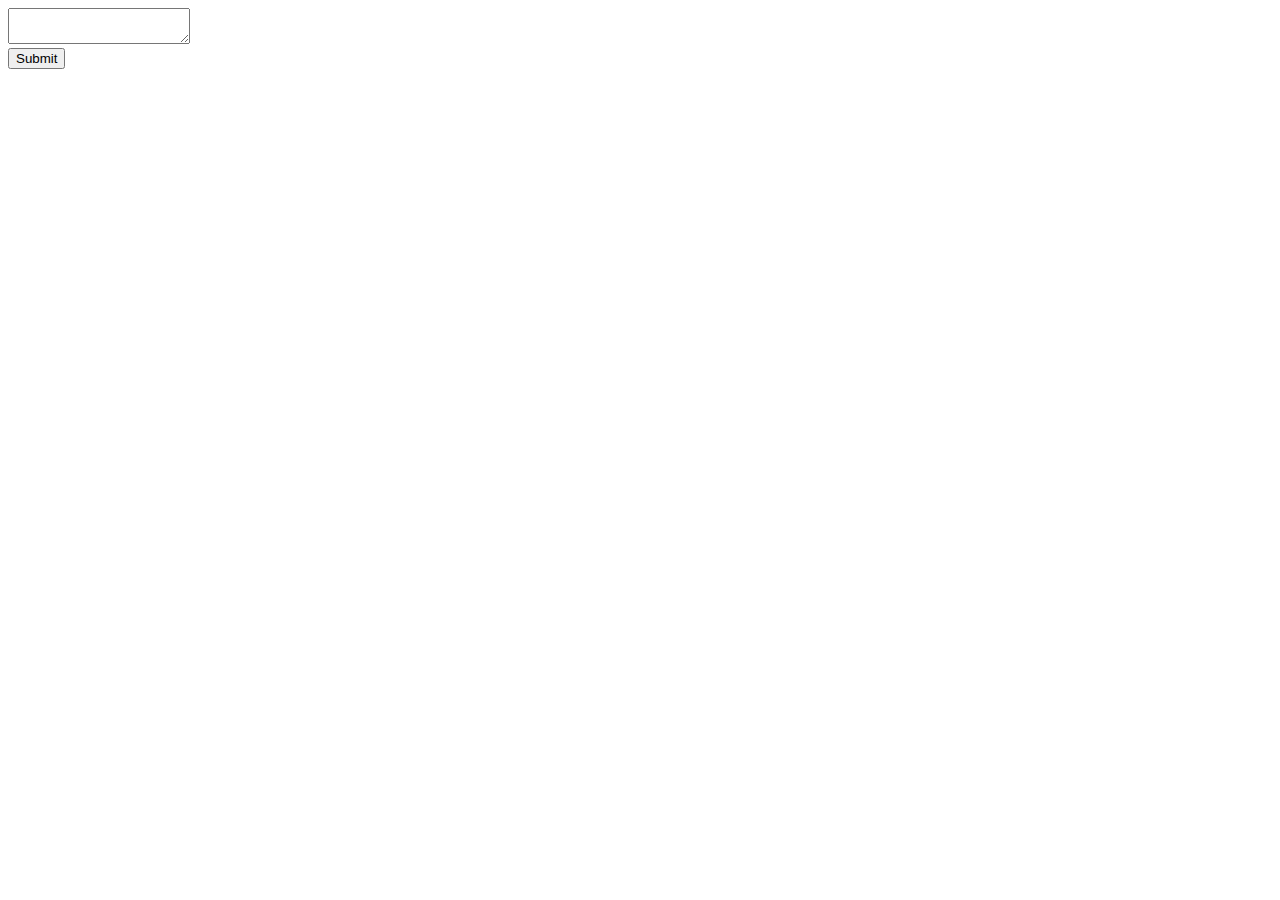
<file: index.html>
<!doctype html>
<html lang="en">

<head>
    <!-- Required meta tags -->
    <meta charset="utf-8">
    <meta name="viewport" content="width=device-width, initial-scale=1, shrink-to-fit=no">

    <!-- Bootstrap CSS -->
    <link rel="stylesheet" href="https://cdn.jsdelivr.net/npm/bootstrap@5.0.2/dist/css/bootstrap.min.css"
        integrity="sha384-MCw98/SFnGE8fJT3GXwEOngsV7Zt27NXFoaoApmYm81iuXoPkFOJwJ8ERdknLPMO" crossorigin="anonymous">

    <title>TinyMCE WYSIWYG Bootstrap</title>

    <!-- TinyMCE CDN -->
    <script src="https://cdn.tiny.cloud/1/no-api-key/tinymce/6/tinymce.min.js" referrerpolicy="origin"></script>

    <script src="https://cdn.tiny.cloud/1/no-api-key/tinymce/6/tinymce.min.js" referrerpolicy="origin"></script>

    <script>
        tinymce.init({
            selector: 'textarea#editor',
            skin: 'bootstrap',
            plugins: 'lists, link, image, media',

            toolbar: 'h1 h2 bold italic strikethrough blockquote bullist numlist backcolor | link image media | removeformat help',
            menubar: false,
            setup: (editor) => {
                // Apply the focus effect
                editor.on("init", () => {
                    editor.getContainer().style.transition = "border-color 0.15s ease-in-out, box-shadow 0.15s ease-in-out";
                });
                editor.on("focus", () => {
                    (editor.getContainer().style.boxShadow = "0 0 0 .2rem rgba(0, 123, 255, .25)"),
                        (editor.getContainer().style.borderColor = "#80bdff");
                });
                editor.on("blur", () => {
                    (editor.getContainer().style.boxShadow = ""),
                        (editor.getContainer().style.borderColor = "");
                });
            },
        });
    </script>
</head>

<body>
    <div class="container mt-4 mb-4">
        <!--Bootstrap classes arrange web page components into columns and rows in a grid -->
        <div class="row justify-content-md-center">
            <div class="col-md-12 col-lg-8">
                <div class="form-group">
                    <textarea id="editor"> </textarea>
                </div>
                <button type="submit" class="btn btn-primary">Submit</button>
            </div>
        </div>
    </div>
    <script src="https://code.jquery.com/jquery-3.6.0.min.js"
        integrity="sha256-/xUj+3OJU5yExlq6GSYGSHk7tPXikynS7ogEvDej/m4=" crossorigin="anonymous"></script>

    <script src="https://cdnjs.cloudflare.com/ajax/libs/popper.js/2.6.0/umd/popper.min.js"
        integrity="sha512-BmM0/BQlqh02wuK5Gz9yrbe7VyIVwOzD1o40yi1IsTjriX/NGF37NyXHfmFzIlMmoSIBXgqDiG1VNU6kB5dBbA=="
        crossorigin="anonymous"></script>

    <script src="https://cdn.jsdelivr.net/npm/bootstrap@5.0.2/dist/js/bootstrap.min.js"
        integrity="sha384-ChfqqxuZUCnJSK3+MXmPNIyE6ZbWh2IMqE241rYiqJxyMiZ6OW/JmZQ5stwEULTy"
        crossorigin="anonymous"></script>
</body>
<!-- jQuery first, then Popper.js, then Bootstrap JS -->


</html>
</file>
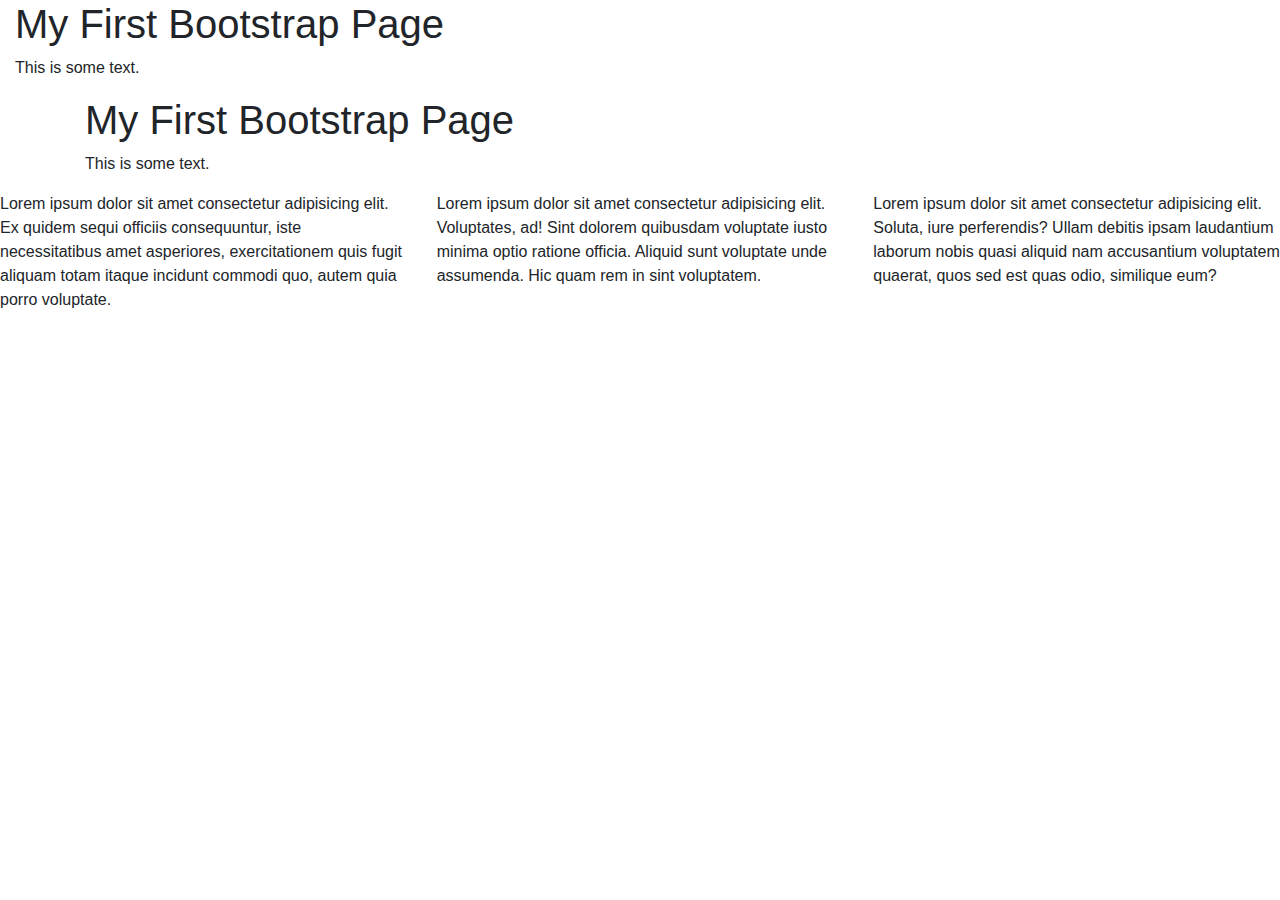
<file: bootstrap.html>
<!DOCTYPE html>
<html lang="en">
<head>
    
    <title>Document</title>
</head>
<body>
    <div class="container-fluid">
        <h1>My First Bootstrap Page</h1>
        <p>This is some text.</p>
      </div>
      <div class="container">
        <h1>My First Bootstrap Page</h1>
        <p>This is some text.</p>
      </div>
      <meta charset="utf-8">
      <meta name="viewport" content="width=device-width, initial-scale=1">
      <link rel="stylesheet" href="https://cdn.jsdelivr.net/npm/bootstrap@4.6.1/dist/css/bootstrap.min.css">
     
      <div class="row">
        <p class="col-lg-4">Lorem ipsum dolor sit amet consectetur adipisicing elit. Ex quidem sequi officiis consequuntur, iste necessitatibus amet asperiores, exercitationem quis fugit aliquam totam itaque incidunt commodi quo, autem quia porro voluptate.</p>
       <p class="col-lg-4">Lorem ipsum dolor sit amet consectetur adipisicing elit. Voluptates, ad! Sint dolorem quibusdam voluptate iusto minima optio ratione officia. Aliquid sunt voluptate unde assumenda. Hic quam rem in sint voluptatem.</p>
        <p class="col-lg-4">Lorem ipsum dolor sit amet consectetur adipisicing elit. Soluta, iure perferendis? Ullam debitis ipsam laudantium laborum nobis quasi aliquid nam accusantium voluptatem quaerat, quos sed est quas odio, similique eum?</p>
      </div>
    
</body>
</html>
</file>
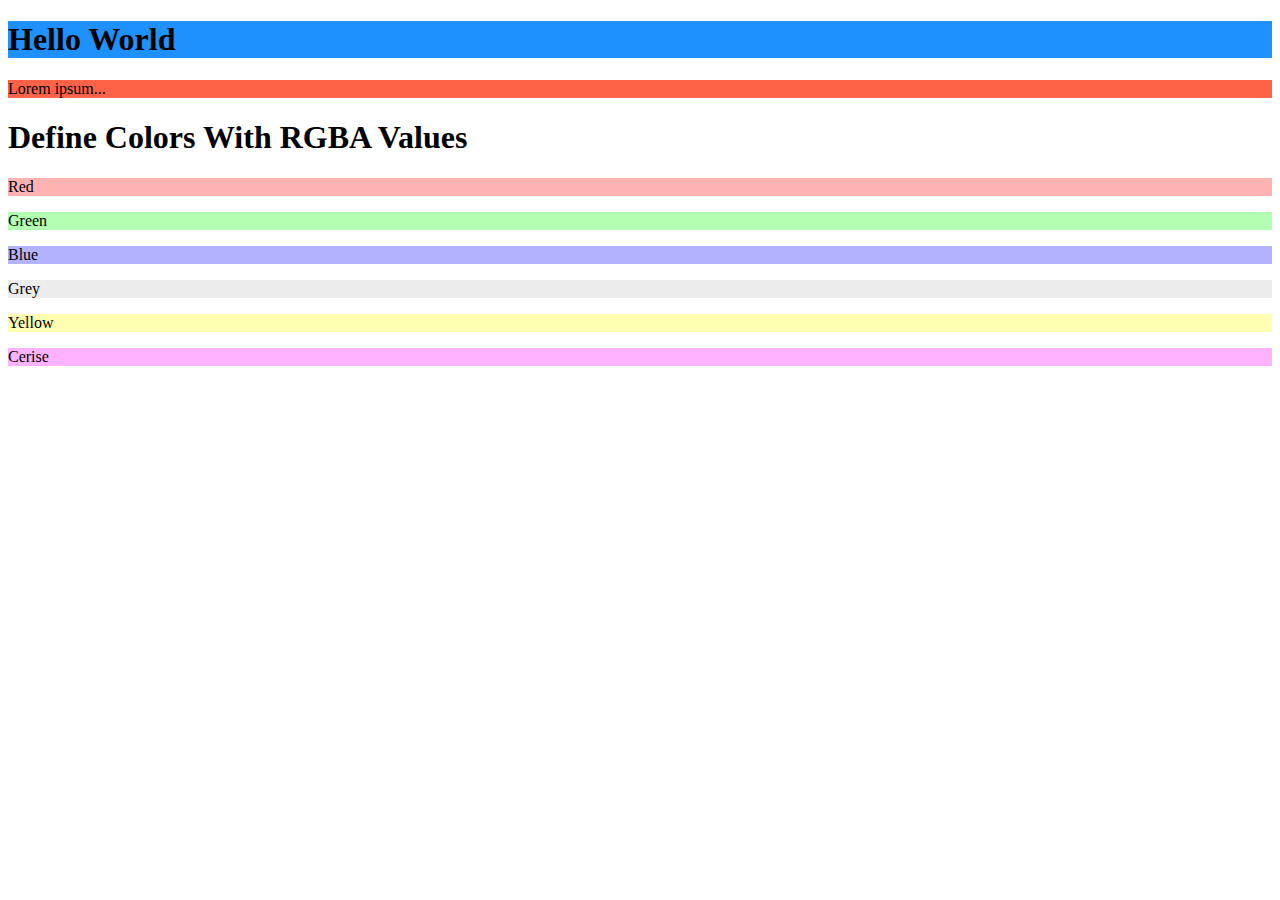
<file: color.html>
<!DOCTYPE html>
<html lang="en">
<head>
    <title>Document</title>
    <h1 style="background-color:DodgerBlue;">Hello World</h1>
<p style="background-color:Tomato;">Lorem ipsum...</p>
</head>
<style>
    #p1 {background-color:rgba(255,0,0,0.3);}
    #p2 {background-color:rgba(0,255,0,0.3);}
    #p3 {background-color:rgba(0,0,255,0.3);}
    #p4 {background-color:rgba(192,192,192,0.3);}
    #p5 {background-color:rgba(255,255,0,0.3);}
    #p6 {background-color:rgba(255,0,255,0.3);}
    </style>
<body>
    <h1>Define Colors With RGBA Values</h1>

<p id="p1">Red</p>
<p id="p2">Green</p>
<p id="p3">Blue</p>
<p id="p4">Grey</p>
<p id="p5">Yellow</p>
<p id="p6">Cerise</p>
</body>
</html>
</file>
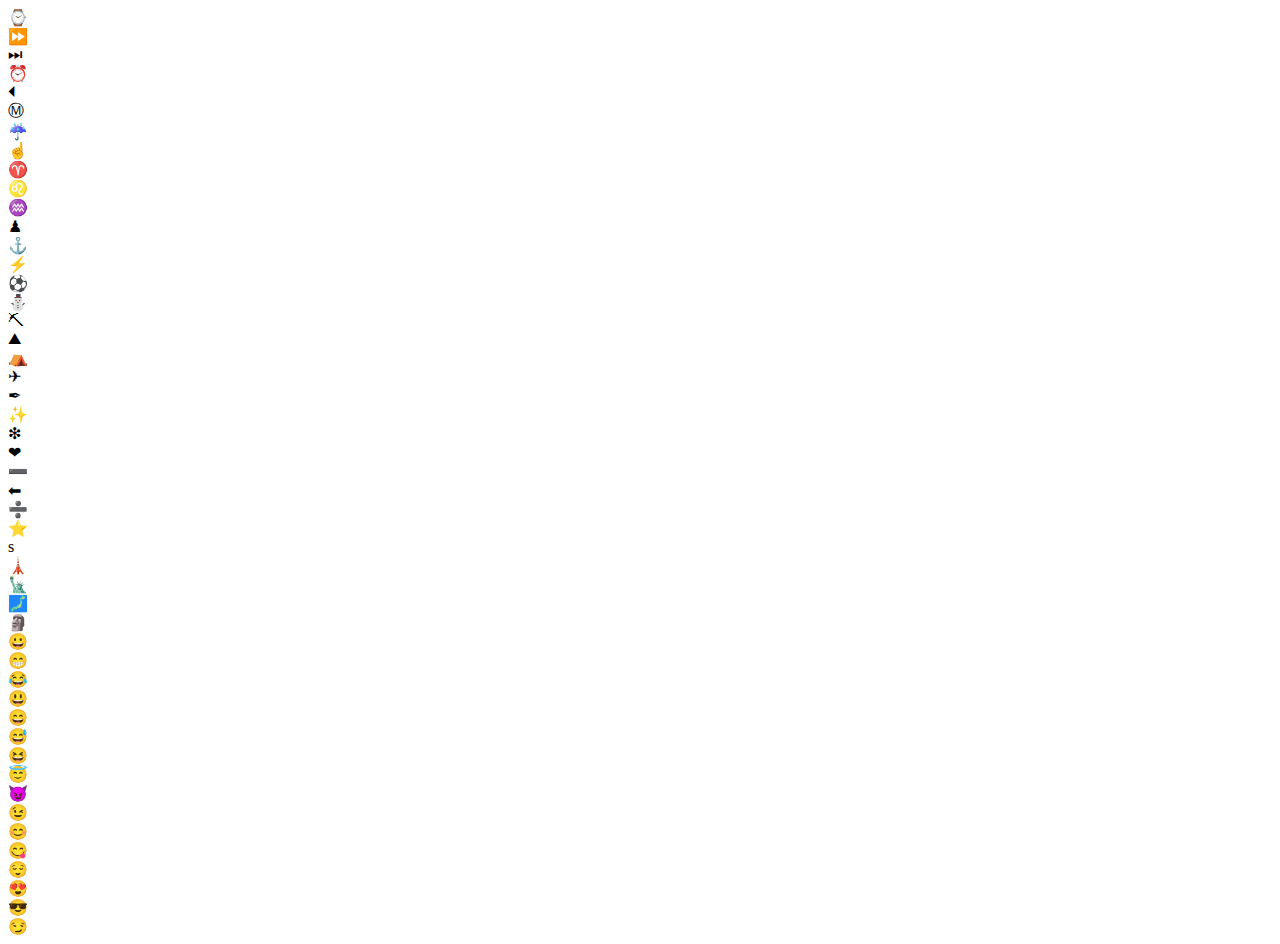
<file: emojis.html>
<!DOCTYPE html>
<html lang="en">
<head>
    <div>&#8986;</div>
    <div>&#9193;</div>
    <div>&#9197;</div>
    <div>&#9200;</div>
    <div>&#9204;</div>
    <div>&#9410;</div>
    <div>&#9748;</div>
    <div>&#9757;</div>
    <div>&#9800;</div>
    <div>&#9804;</div>
    <div>&#9810;</div>
    <div>&#9823;</div>
    <div>&#9875;</div>
    <div>&#9889;</div>
    <div>&#9917;</div>
    <div>&#9924;</div>
    <div>&#9935;</div>
    <div>&#9968;</div>
    <div>&#9978;</div>
    <div>&#9992;</div>
    <div>&#10002;</div>
    <div>&#10024;</div>
    <div>&#10055;</div>
    <div>&#10084;</div>
    <div>&#10134;</div>
    <div>&#11013;</div>
    <div>&#10135;</div>
    <div>&#11088;</div>
    <div>&#1109;</div>
    <div>&#128508;</div>
    <div>&#128509;</div>
    <div>&#128510;</div>
    <div>&#128511;</div>
    <div>&#128512;</div>
    <div>&#128513;</div>
    <div>&#128514;</div>
    <div>&#128515;</div>
    <div>&#128516;</div>
    <div>&#128517;</div>
    <div>&#128518;</div>
    <div>&#128519;</div>
    <div>&#128520;</div>
    <div>&#128521;</div>
    <div>&#128522;</div>
    <div>&#128523;</div>
    <div>&#128524;</div>
    <div>&#128525;</div>
    <div>&#128526;</div>
    <div>&#128527;</div>
</head>
<body>
    
</body>
</html>
</file>
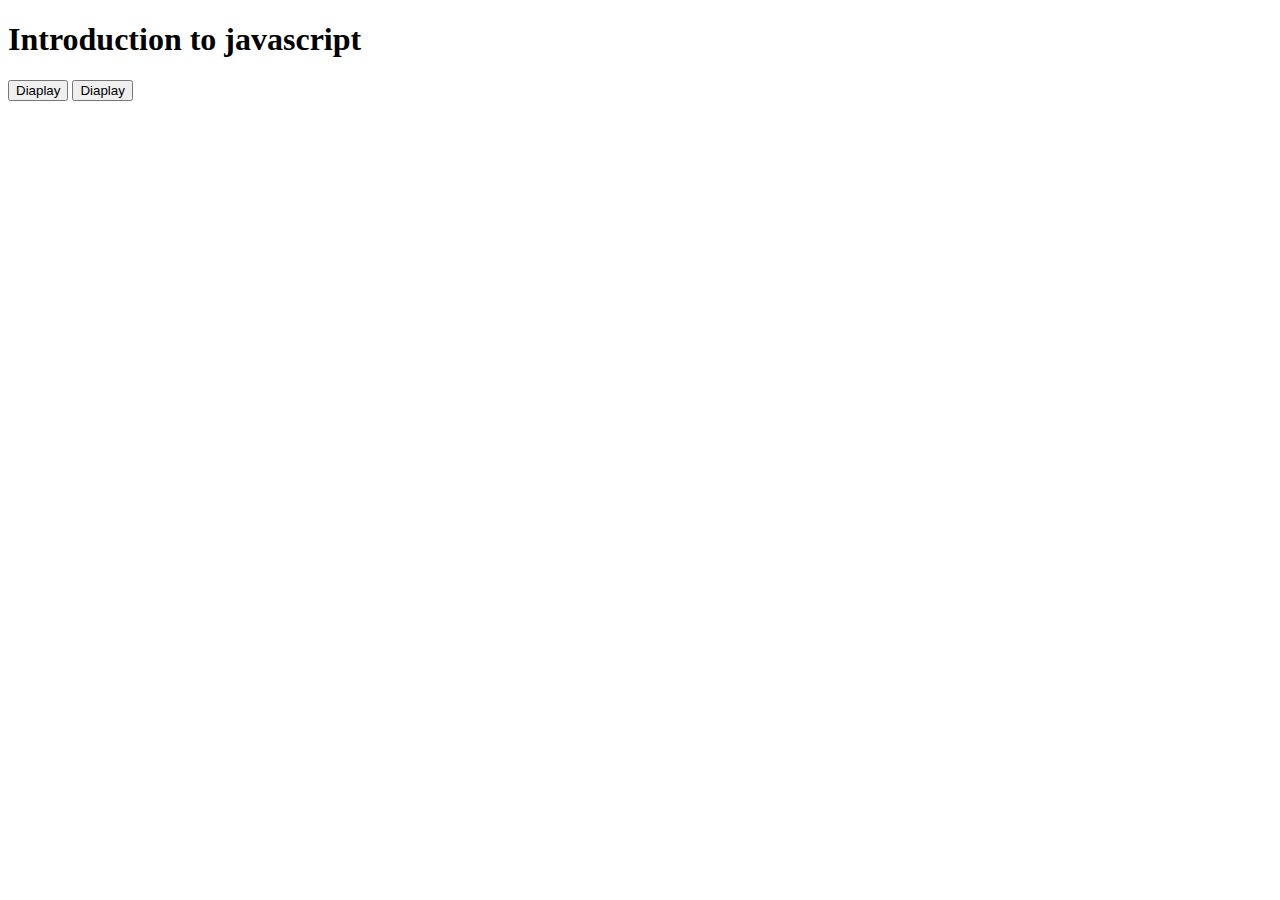
<file: javascript.html>
<!DOCTYPE html>
<html lang="en">
<head>
    <meta charset="UTF-8">
    <meta http-equiv="X-UA-Compatible" content="IE=edge">
    <meta name="viewport" content="width=device-width, initial-scale=1.0">
    <title>Document</title>
    <script>
        console.log("welcome to javascript")
        var abs;
        console.log(abs)
        console.log(typeof(abs))
        abs="javascript"
        console.log(abs)
        console.log(typeof(abs))
        abs=123.123
        console.log(abs)
        console.log(typeof(abs))
        abs=false
        console.log(typeof(abs))
        abs='b'
        console.log(typeof(abs))
        abs=null
        console.log(abs)
        console.log(typeof(abs))
        function display(){
            console.log("calling display")
        }
        display()
    </script>
</head>
<body>
   <h1>Introduction to javascript</h1> 
   <button onclick="display()" onmouseover="display()">Diaplay</button>
   <button onmouseover="display()">Diaplay</button>
</body>
</html>
<!--Data types in js
1.String
2.number
3.boolean
4.undefined
5.null
6.-->
</file>
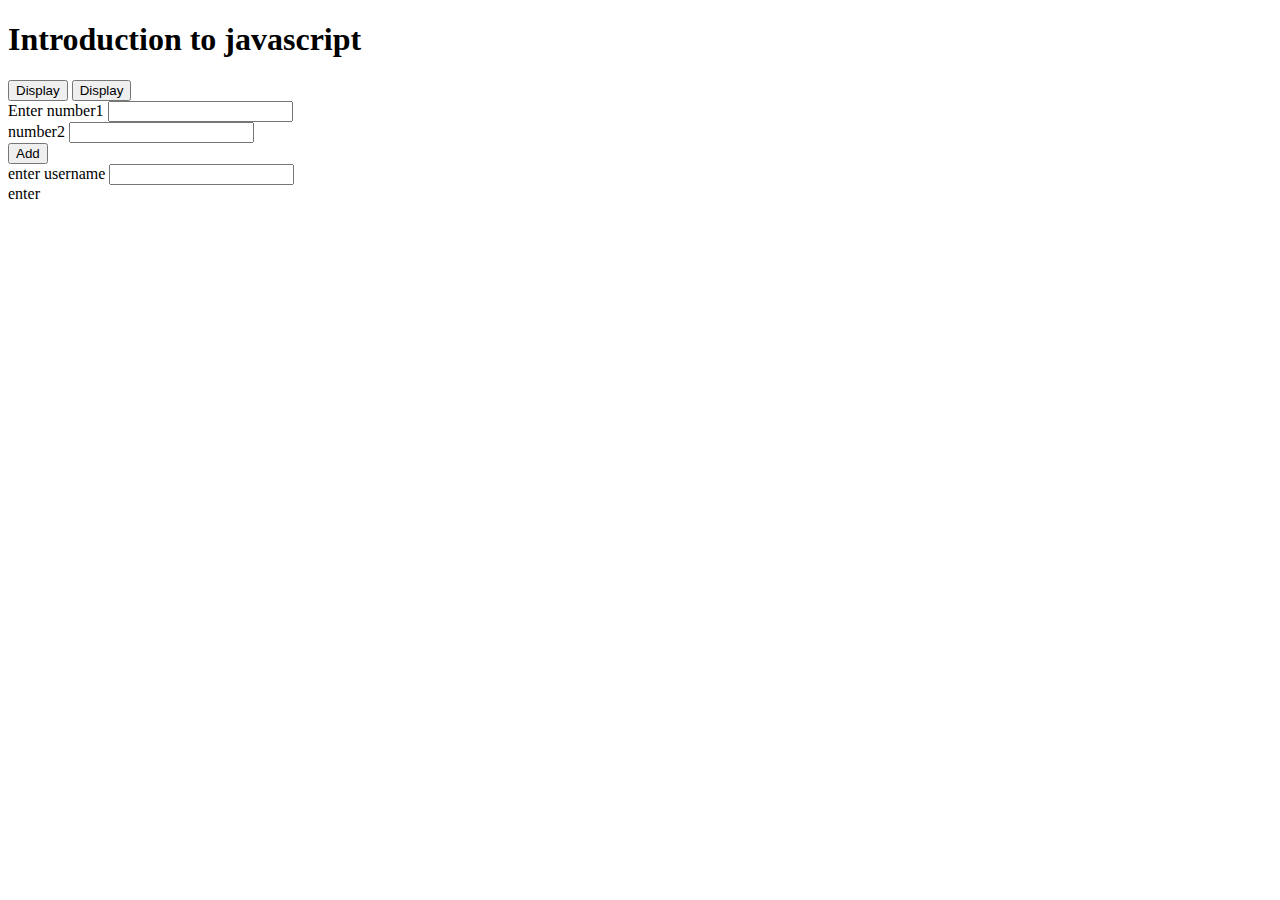
<file: 1-9-2022/javascript.html>
<!DOCTYPE html>
<html lang="en">
<head>
    
    <title>Document</title>
    
</head>
<body>
   <h1>Introduction to javascript</h1> 
   <button onclick="display() "onmouseover="display() ">Display</button>
   <button onmouseover="display()">Display</button>
   <div id="message"></div>
   <script>
    console.log("welcome to javascript")
    var abs;
    console.log(abs)
    console.log(typeof(abs))
    abs="javascript"
    console.log(abs)
    console.log(typeof(abs))
    abs=123.123
    console.log(abs)
    console.log(typeof(abs))
    abs=false
    console.log(typeof(abs))
    abs='b'
    console.log(typeof(abs))
    abs=null
    console.log(abs)
    console.log(typeof(abs))
    function display(){

        console.log("Onclick Event")
        var displaymessage=document.getElementById("message")
        console.log(displaymessage)
        displaymessage.innerHTML="calling display"
        
       
    }
    function addition()
    {
        console.log("calling addition")
        var firstElement=
        document.getElementById("number1")
        console.log(firstElement)
        console.log(firstElement.value)
        var secondElement=
        document.getElementById("number2")
        console.log(secondElement)
        console.log(secondElement.value)
        var result=parseInt(firstElement.value) + parseInt(secondElement.value)
        var output=document.getElementById("result")
        console.log(output)
        output.innerHTML=result
console.log(result)
    }
    function register()
    {
        var username=document.getElementById("username")
        
    }
    

    
</script>
<form>
    <div class="conatainer">
        <label>Enter number1</label>
        <input type="text" name="num1" id="number1">
        </div>
        <div class="container">
            <label>number2</label>
            <input type="text" name="num" id="number2">
            </div>
            <button type="button" onclick="addition()" >Add</button>
            <div id="result"></div>
            <label>enter username</label>
            <input type="text" name="username"id="username">
            <div id="usernamemessage"></div>
            </div>
            <div>
                <label>enter </label>
            </div>
            </form>

</body>

</html>
<!--Data types in js
1.String
2.number
3.boolean
4.undefined
5.null
6.HTML DOM(document object module)
-->
</file>
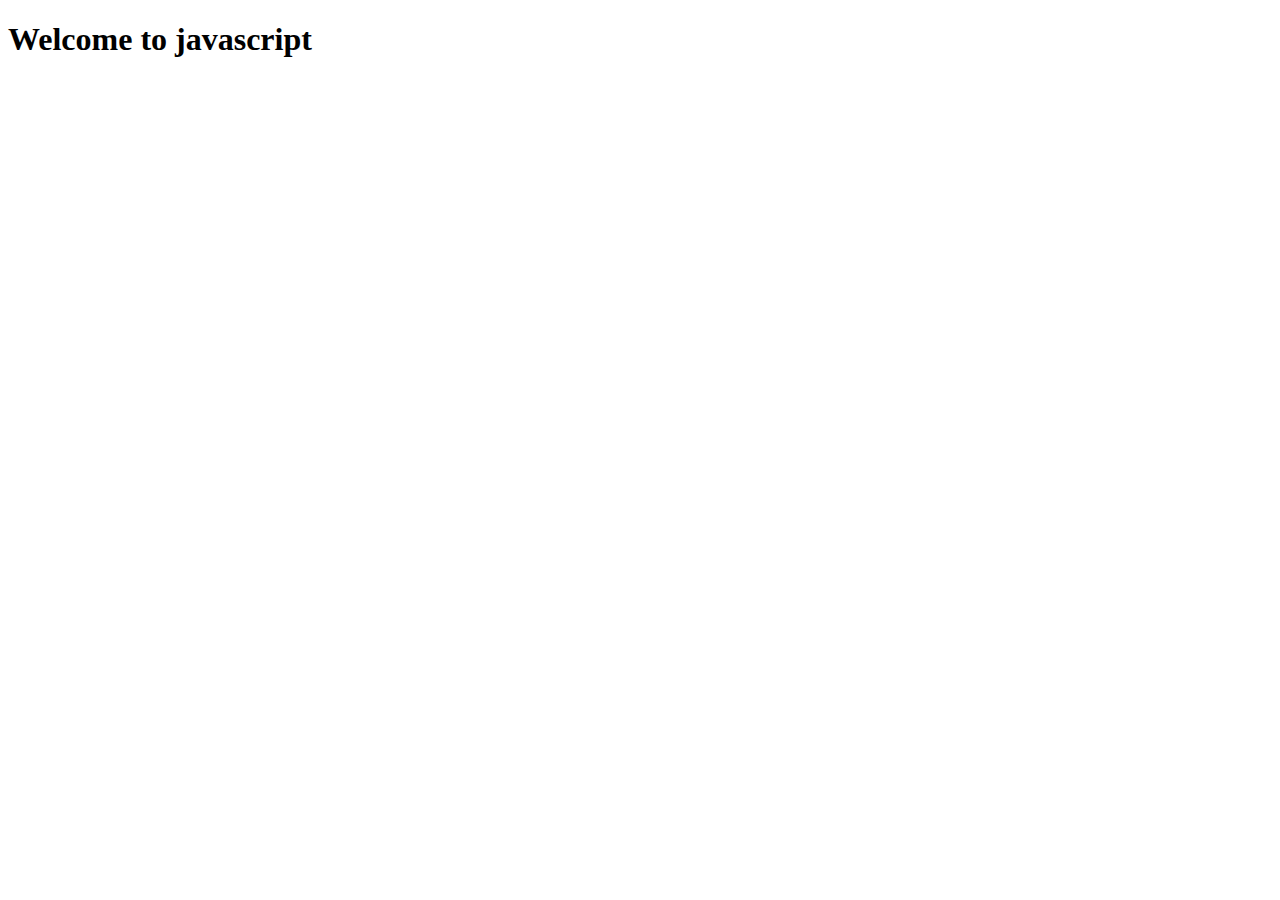
<file: 1-9-2022/js.html>
<!DOCTYPE html>
<html lang="en">
<head>
    <meta charset="UTF-8">
    <meta http-equiv="X-UA-Compatible" content="IE=edge">
    <meta name="viewport" content="width=device-width, initial-scale=1.0">
    <title>Document</title>
  
    <script>
        var vidya=123.258;
        console.log(vidya)
        
    
    </script>
</head>
<body>
    <h1>Welcome to javascript</h1>
</body>
</html>
</file>
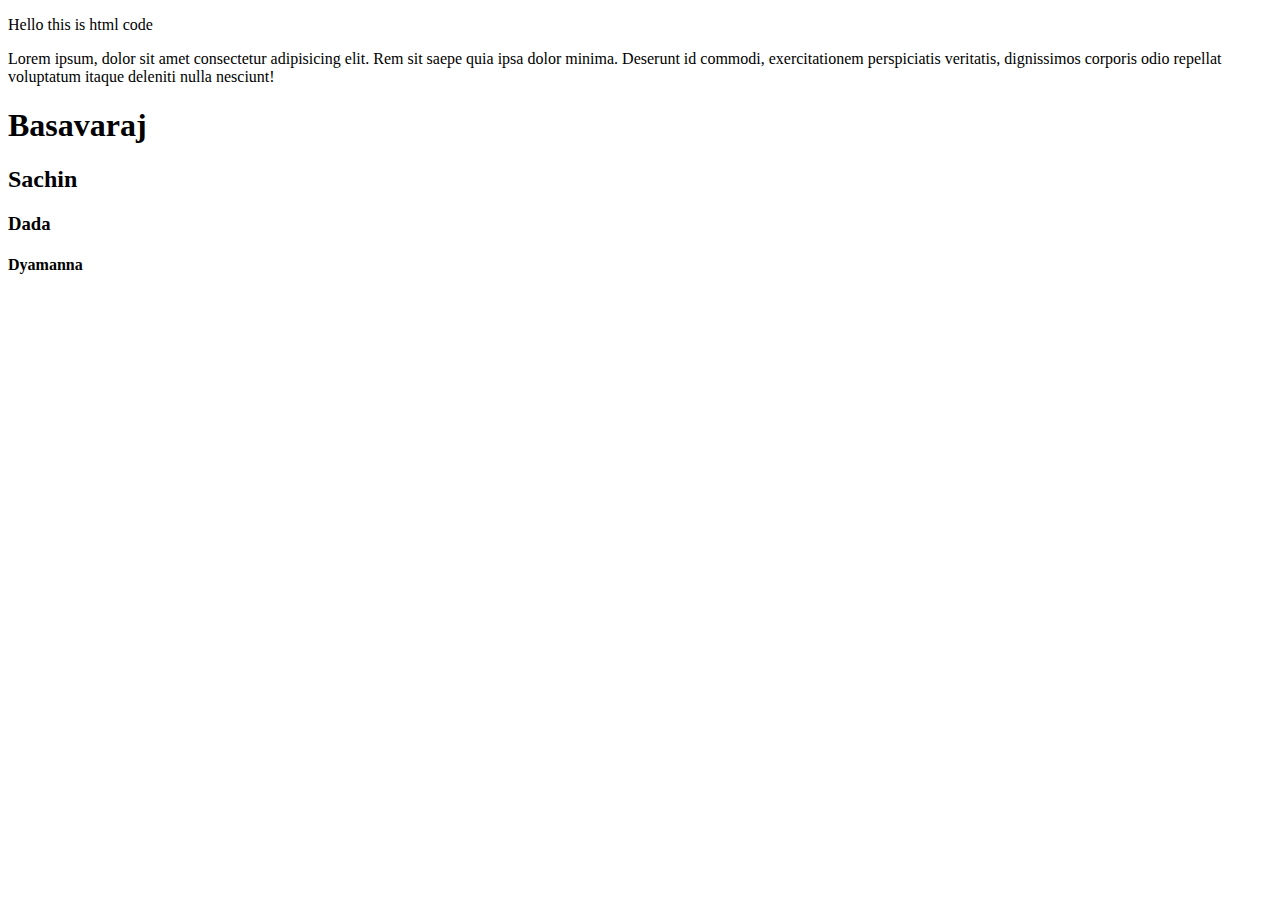
<file: 1-9-2022/myfirst.html>
<!DOCTYPE html>
<html lang="en">
<head>
    <meta charset="UTF-8">
    <meta http-equiv="X-UA-Compatible" content="IE=edge">
    <meta name="viewport" content="width=device-width, initial-scale=1.0">
    <title>My fisrt Page</title>
</head>
<body>
    <!--paragraph -->
    <p>Hello this is html code</p>
    <p>Lorem ipsum, dolor sit amet consectetur adipisicing elit. Rem sit saepe quia ipsa dolor minima. Deserunt id commodi, exercitationem perspiciatis veritatis, dignissimos corporis odio repellat voluptatum itaque deleniti nulla nesciunt!</p>
    <!--these are headingsused for importance of line-->
    <h1>Basavaraj</h1>
    <h2> Sachin</h2>
    <h3>Dada</h3>
    <h4>Dyamanna</h4>
    <h5></h5>
    <!--anchor tag-->
<a href=""    
</body>
</html>
</file>
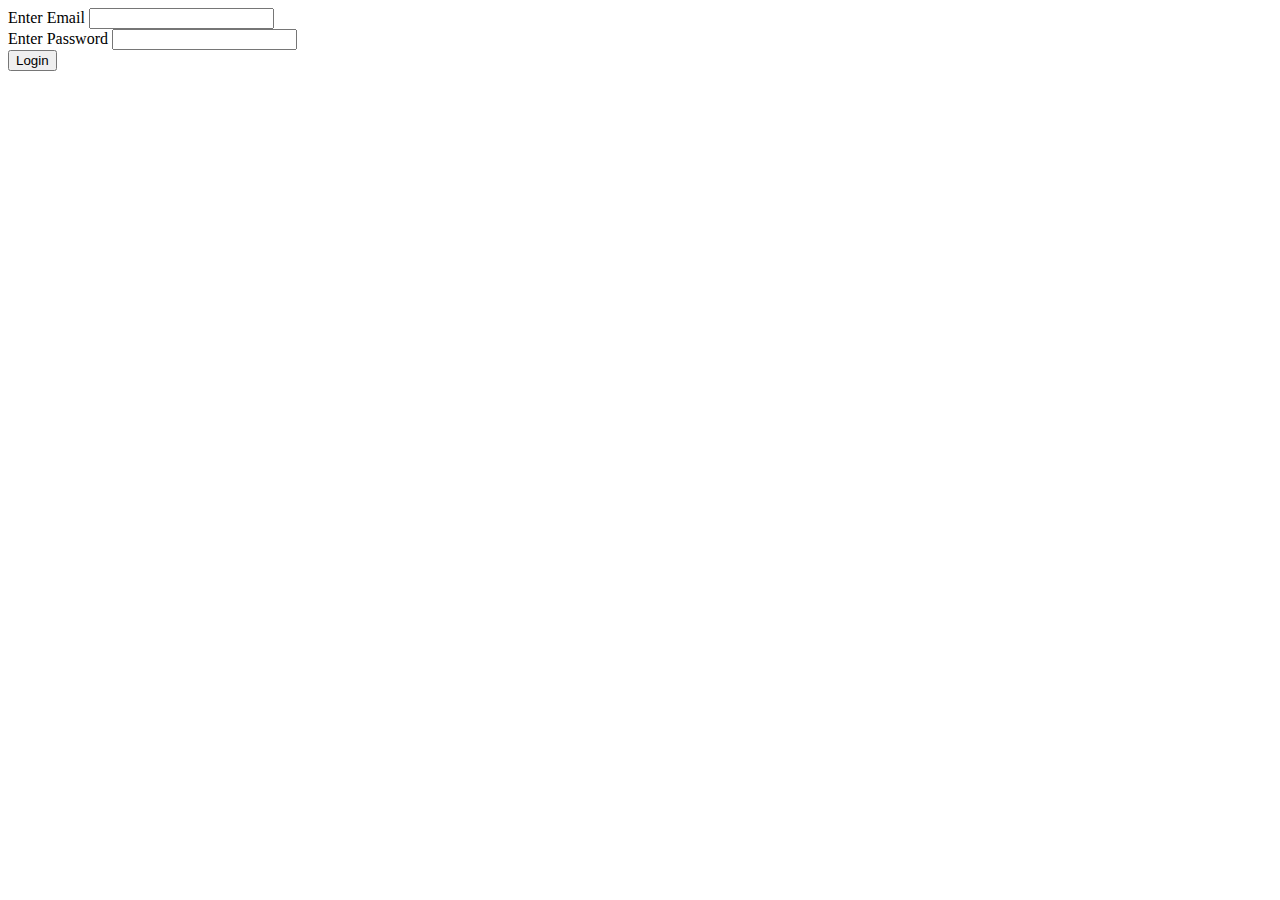
<file: web technology xworkz/login.html>
<!DOCTYPE html>
<html lang="en">
<head>
    <meta charset="UTF-8">
    <meta http-equiv="X-UA-Compatible" content="IE=edge">
    <meta name="viewport" content="width=device-width, initial-scale=1.0">
    <title>login</title>
    <script src="login.js"></script>
</head>
<body>

    <form name="userlogin">
        <div>
            <label>Enter Email</label>
            <input type="email" name="email" id="email">
            <div id="emailErrorMessage"></div>
        </div>
        <div>
            <label>Enter Password</label>
            <input type="password" name="password" id="password">
            <div id="passwordErrorMessage"></div>
            </div>

            <button type="button" onclick="login()">Login</button>
            <div id="loginMessage"></div>
 </form>

    
</body>
</html>
</file>
